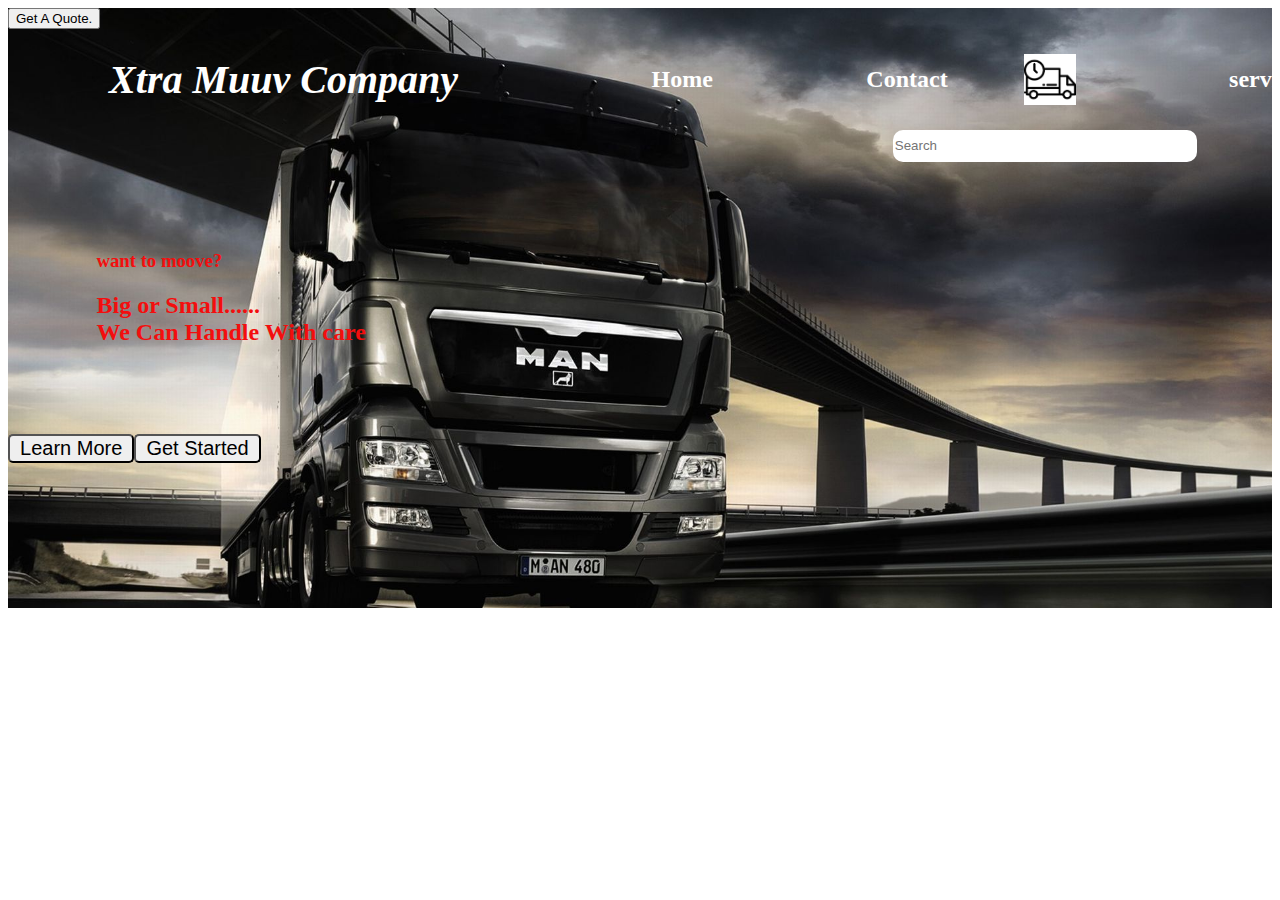
<file: index.html>
<!DOCTYPE html>
<html lang="en">
<head>
    <meta charset="UTF-8">
    <meta http-equiv="X-UA-Compatible" content="IE=edge">
    <meta name="viewport" content="width=device-width, initial-scale=1.0">
    <title>Project</title>
    <link rel="stylesheet" href="style.css">
</head>
<body>

    <nav class="navbar">
        <button>Get A Quote.</button>
       
        <div class="head">
            <h1>Xtra Muuv Company</h1>
            <ul>
                <li><a href="index.html">Home</a></li>
                <li><a href="contact.html">Contact</a></li>
                <img src="images/log.png" height="10%" width="10%">
                <li><a href="services.html">services</a></li>
                <li><a href="about.html">About</a></li>
                
            </ul>
            
        </div>

            <input class="search" type="text" placeholder="Search">

    <nav class="move">
        <h3>want to moove?</h3>
       <h2>Big or Small......<br>
        We Can Handle With care
        </h2>
    </nav>
    <div class="two">
        <button>Learn More</button>
        <button>Get Started</button>

        
    </div>


    <section id="all">

        <form id="logs"></form>

      </section>

    </nav>




 
    <script src="script.js"></script>
</body>
</html>
</file>
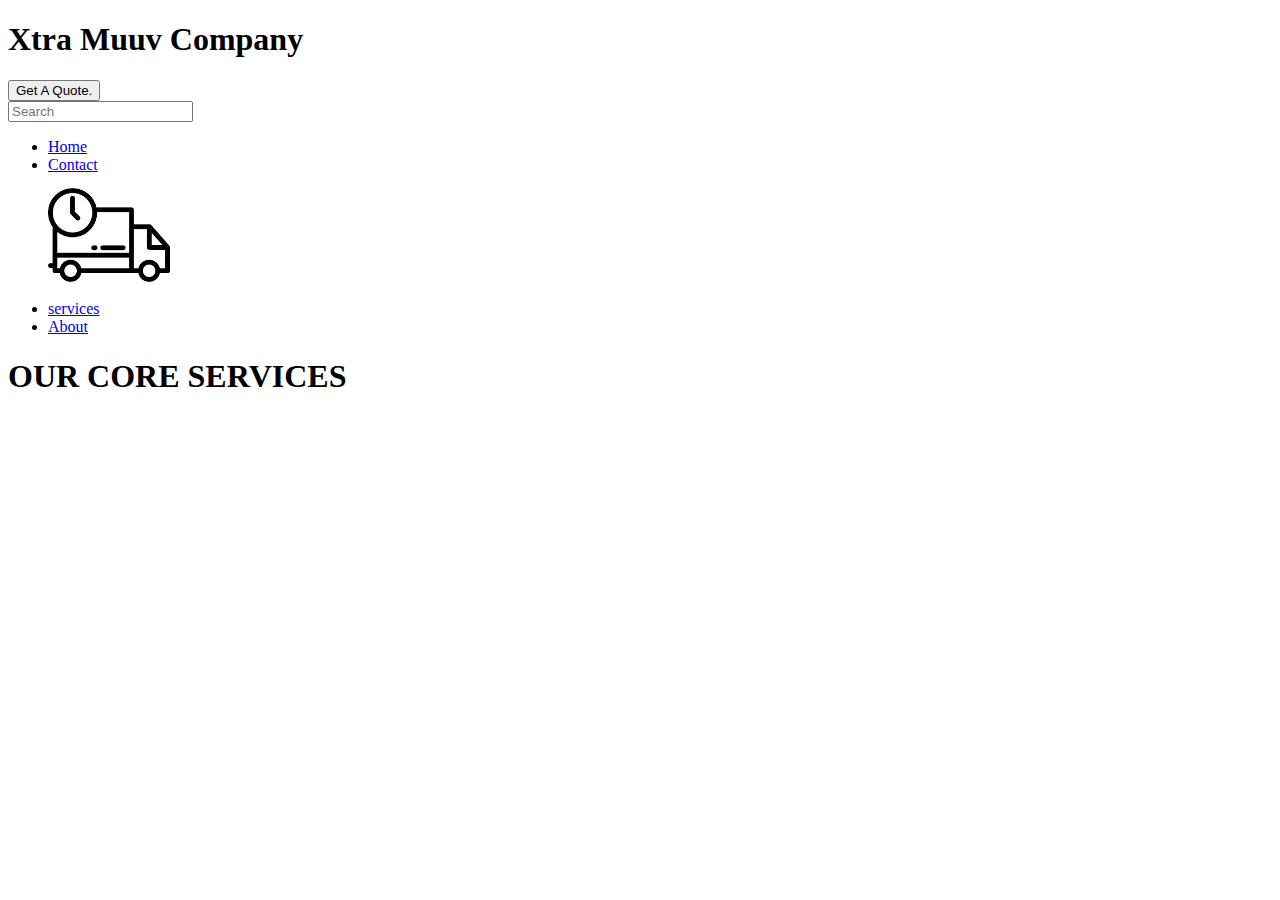
<file: services.html>
<!DOCTYPE html>
<html lang="en">
<head>
    <meta charset="UTF-8">
    <meta http-equiv="X-UA-Compatible" content="IE=edge">
    <meta name="viewport" content="width=device-width, initial-scale=1.0">
    <title>Services</title>
</head>
<body>
    <section class="serv">

        <div class="head">
            <h1>Xtra Muuv Company</h1>
            <button>Get A Quote.</button>
        </div>

            <input class="search" type="text" placeholder="Search">
    <div>
        <ul>
            <li><a href="index.html">Home</a></li>
            <li><a href="contact.html">Contact</a></li>
            <img src="images/log.png" height="10%" width="10%">
            <li><a href="services.html">services</a></li>
            <li><a href="about.html">About</a></li>
            
        </ul>
       
    </div>

        <h1>OUR CORE SERVICES</h1>
    </section>
    
</body>
</html>
</file>
<file: style.css>
.navbar{
    background-image:url(images/back5.jpg);
    background-size: cover;
    height: 600px;
}
.head button{
    font-size: 20px ;
    color: rgb(255, 0, 0);
    margin-left: 40%;
    background-color: transparent;
    border: none;
}

.navbar div{
    display: flex;
    flex-direction: row;
    align-items: center;

}
.move{
    margin:7%;
    color: rgb(243, 14, 14);
}

.two button{
    width: 10%;
    font-size: 20px;
    border-radius: 5px;
    

}
.two button:hover{
    background-color: crimson;
    color: white;
    border-radius: 5px;
    border: none;
}

.navbar h1{
    font-size: 250%;
    margin-left: 8%;
    font-style: italic;
    color: white;
}

.navbar ul{
    display:flex;
    flex-direction: row;
    list-style: none;
    align-items: center;
    
}
.navbar img{margin-left: 15%;}

.navbar input{
    margin-left: 70%;
    width: 300px;
    height: 30px;
    border-radius: 10px;
    border-style: none;
    
}
.navbar ul li{margin-left: 30%;}

.navbar a{color: white;
    text-decoration: none;
    font-size: 150%;
    font-weight: bolder;
    
    }

    .navbar ul a:hover{
        background-color: crimson;
        color: rgb(229, 235, 229);
        border-radius: 5px;
        
    }

    .navbar ul a.active{
        background-color: crimson;
        color: white;
        border-radius: 10px;
        padding: 10px; 
    }
</file>
